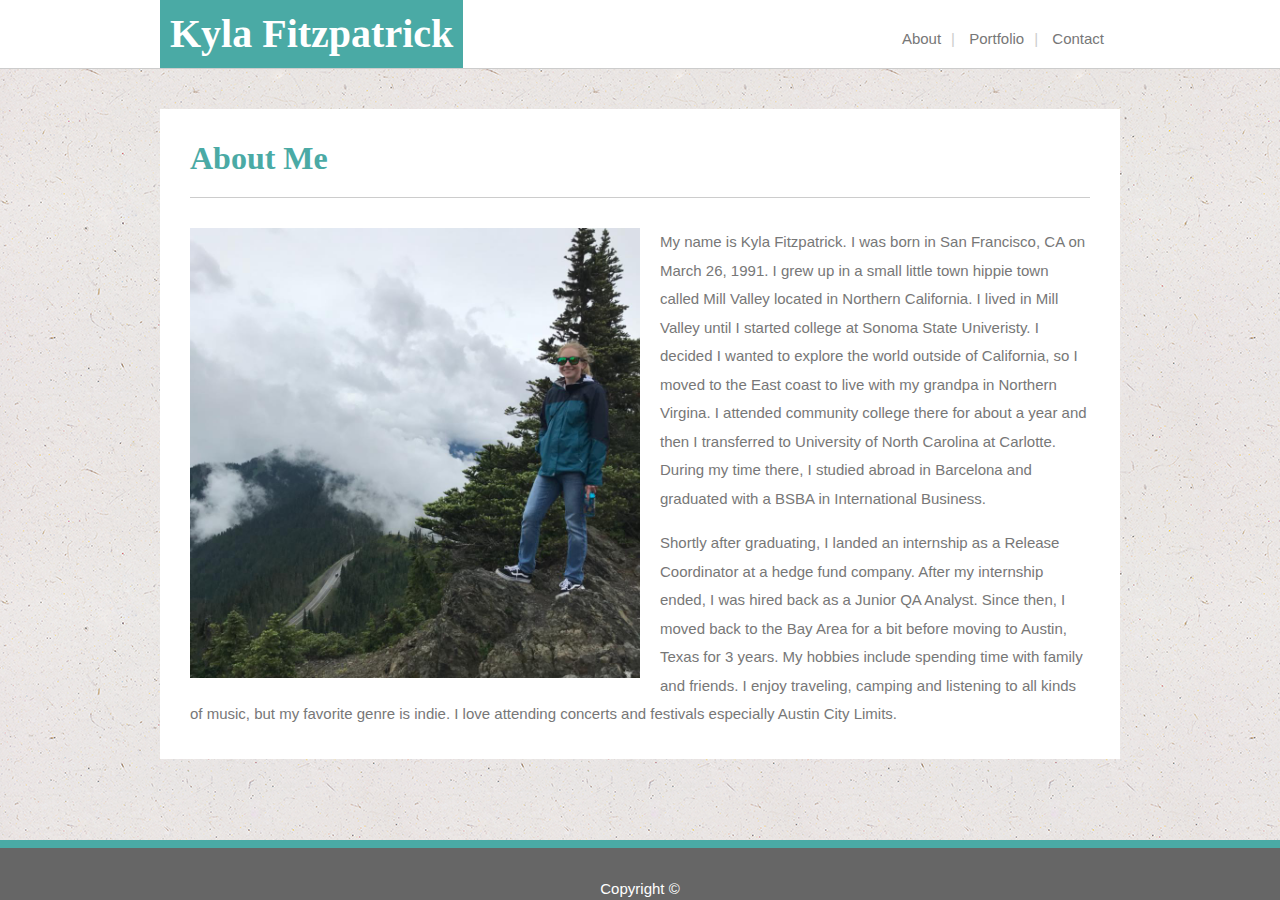
<file: index.html>
<!DOCTYPE html>
<html lang="en-us">

<head>
  <meta charset="UTF-8">
  <meta name="viewport" content="width=device-width, initial-scale=1, shrink-to-fit=no">
  <link rel="stylesheet" type="text/css" href="assets/css/reset.css">
  <link rel="stylesheet" href="https://stackpath.bootstrapcdn.com/bootstrap/4.4.1/css/bootstrap.min.css"
    integrity="sha384-Vkoo8x4CGsO3+Hhxv8T/Q5PaXtkKtu6ug5TOeNV6gBiFeWPGFN9MuhOf23Q9Ifjh" crossorigin="anonymous">
  <link rel="stylesheet" type="text/css" href="assets/css/style.css">
  <title>Kyla's Portfolio</title>
</head>

<body class="small-width">
  <header>
    <div class="container">
      <div id="logo-name" role="navigation">
        <h1>Kyla Fitzpatrick</h1>
      </div>
      <nav class="navbar">
        <ul>
          <li><a href="index.html">About</a></li>
          <li><a href="portfolio.html">Portfolio</a></li>
          <li><a href="contact.html">Contact</a></li>
        </ul>
      </nav>
    </div>
  </header>

  <section id="about-me-section">
    <div class="container">
      <div id="about-me">
        <h2>About Me</h2>
      </div>
      <div id="about-image-info">
        <p><img class="clearfix" src="assets/images/happy me.jpg" alt="Kyla Fitzpatrick" class="responsive">
          My name is Kyla Fitzpatrick. I was born in San Francisco, CA on March 26, 1991.
          I grew up in a small little town hippie town called Mill Valley located in Northern California.
          I lived in Mill Valley until I started college at Sonoma State Univeristy.
          I decided I wanted to explore the world outside of California, so I moved to the East coast to
          live with my grandpa in Northern Virgina. I attended community college there for about a year and then
          I transferred to University of North Carolina at Carlotte. During my time there, I studied
          abroad in Barcelona and graduated with a BSBA in International Business.
        </p>
        <p>Shortly after graduating, I landed an internship as a Release Coordinator at a hedge fund company.
          After my internship ended, I was hired back as a Junior QA Analyst. Since then, I moved back to the
          Bay Area for a bit before moving to Austin, Texas for 3 years. My hobbies include spending time with
          family and friends. I enjoy traveling, camping and listening to all kinds of music, but my favorite
          genre is indie. I love attending concerts and festivals especially Austin City Limits.
        </p>
      </div>
    </div>
  </section>
  <script src="https://code.jquery.com/jquery-3.4.1.slim.min.js"
    integrity="sha384-J6qa4849blE2+poT4WnyKhv5vZF5SrPo0iEjwBvKU7imGFAV0wwj1yYfoRSJoZ+n"
    crossorigin="anonymous"></script>
  <script src="https://cdn.jsdelivr.net/npm/popper.js@1.16.0/dist/umd/popper.min.js"
    integrity="sha384-Q6E9RHvbIyZFJoft+2mJbHaEWldlvI9IOYy5n3zV9zzTtmI3UksdQRVvoxMfooAo"
    crossorigin="anonymous"></script>
  <script src="https://stackpath.bootstrapcdn.com/bootstrap/4.4.1/js/bootstrap.min.js"
    integrity="sha384-wfSDF2E50Y2D1uUdj0O3uMBJnjuUD4Ih7YwaYd1iqfktj0Uod8GCExl3Og8ifwB6"
    crossorigin="anonymous"></script>
  <footer class="footer">
      <span class="footer-text">Copyright &copy;</span>
  </footer>

</body>

<!-- <footer class="footer"> Copyright &copy; </footer> -->

</html>
</file>
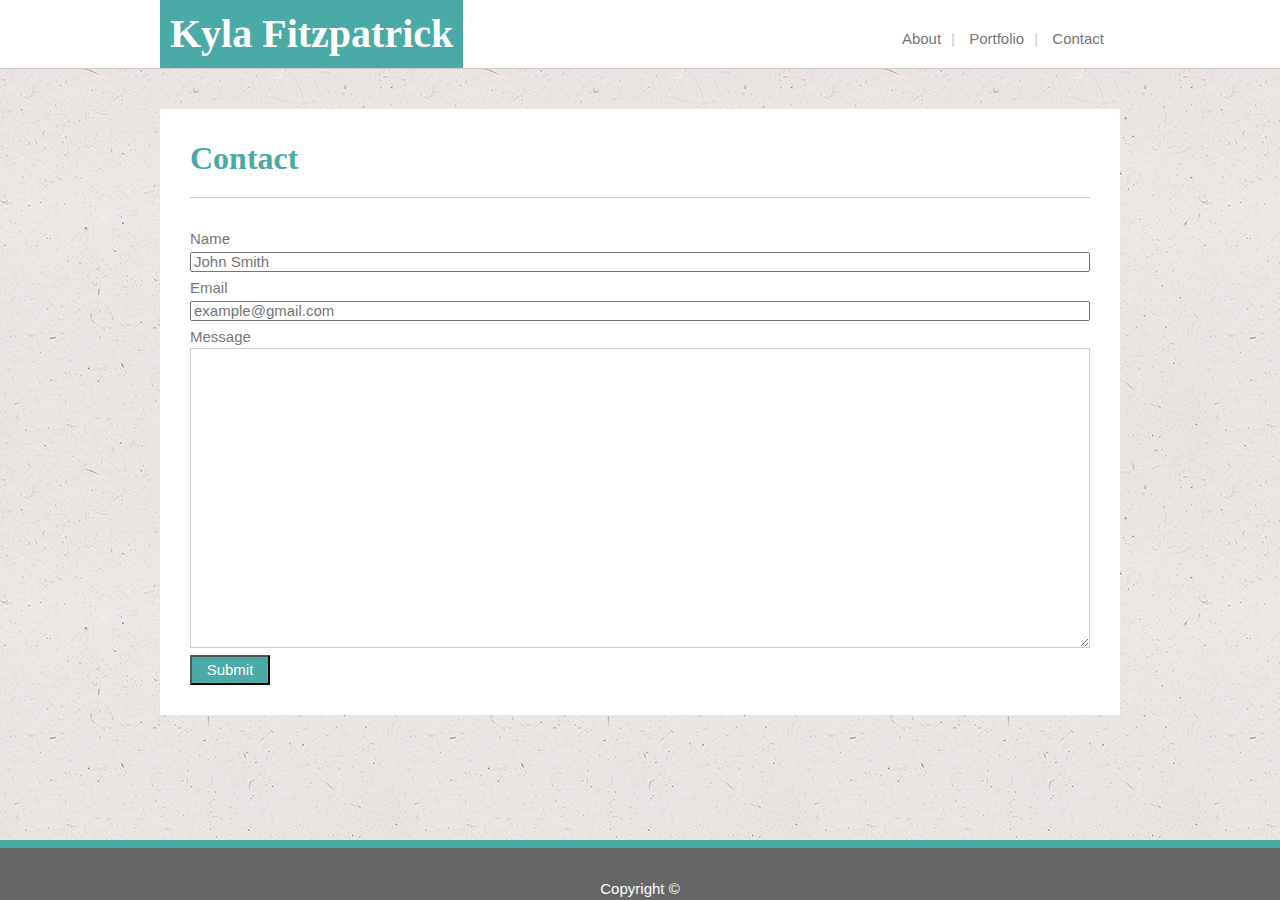
<file: contact.html>
<!DOCTYPE html>
<html lang="en-us">

  <head>
    <meta charset="UTF-8">
    <meta name="viewport" content="width=device-width, initial-scale=1, shrink-to-fit=no">
    <link rel="stylesheet" type="text/css" href="assets/css/reset.css">
    <link rel="stylesheet" href="https://stackpath.bootstrapcdn.com/bootstrap/4.4.1/css/bootstrap.min.css" integrity="sha384-Vkoo8x4CGsO3+Hhxv8T/Q5PaXtkKtu6ug5TOeNV6gBiFeWPGFN9MuhOf23Q9Ifjh" crossorigin="anonymous">
    <link rel="stylesheet" type="text/css" href="assets/css/style.css">
    <title>Kyla's Portfolio</title>
  </head>

<body>
  <header>
    <div class="container">
      <div id="logo-name" role="navigation">
        <h1>Kyla Fitzpatrick</h1>
      </div>
      <nav class="navbar">
        <ul>
          <li><a href="index.html">About</a></li>
          <li><a href="portfolio.html">Portfolio</a></li>
          <li><a href="contact.html">Contact</a></li>
        </ul>
      </nav>
    </div>
  </header>

  <section id="contact-form-section">
    <div class="container">
      <div id="contact">
        <h2>Contact</h2>
      </div>
      <div id="contact-form">
        Name
        <input type="text" name="full-name" placeholder="John Smith">
        <br>
        Email
        <input type="text" name="email" placeholder="example@gmail.com">
        <br>
        Message
        <textarea type="text">
        </textarea>
        <br>
        <button type="submit" class="contact-button">Submit</button>
      </div>
    </div>
  </section>
</body>
<footer class="footer"> Copyright &copy; </footer>

</html>
</file>
<file: assets/css/style.css>
* {
    box-sizing:border-box;
}

html {
    position: relative;
    min-height: 100%;
}

body {
    /* margin:0;  */
    font:15px/1.5 'Arial', 'Helvetica Neue', Helvetica, sans-serif;
    background-color:#ffffff;  
    color:#777777;
    border-color:#dddddd;
    background-image:url("../images/ep_naturalwhite.png");
    background-repeat:repeat;
    margin:auto;
    padding-bottom: 50px;
}
/* Global */
.container{
    margin:auto;
    background-color:#ffffff;
    overflow:auto;
    align-items: center;
    width:960px;
    padding:0;  
}
 ul{
    margin:0;
    padding:0;
} 

/* Header */
header{
    background-color:#ffffff;
    border-color:#cccccc;
    border-bottom: #cccccc 1px solid;
    
}
header a{
    color:#777777;
    text-decoration:none;
}
a:hover{
    color:#4aaaa5;
}
header li{
    display:inline;   
}
header li::after{
    content: "|"; 
    padding: 10px;
    color: #cccccc;
}
header li:last-child::after{
    display:none;
}
header #logo-name h1{ 
    float:left;
    margin:0;
    padding: 10px;
}
header nav{
    float:right;
    margin-top:20px;
}

/* Headings */
h1{
    background-color:#4aaaa5;
    font-family:'Georgia', Times, 'Times New Roman', serif;
    color:#ffffff;
    font-weight: bold;
}
h2{
    color:#4aaaa5;
    border-bottom:#cccccc 1px solid;
    padding-bottom:20px; 
    font-family: 'Georgia', Times, 'Times New Roman', serif;
    font-weight: bold;
}
footer{
    background-color:#666666;
    margin:0;
    border-top:8px solid #4aaaa5;
}

img{
    width:50%;
    height:50%;
    float:left;
    margin-right:20px;
}
.clearfix{
    overflow:auto;
}
.footer {
    position:fixed;
    left: 0;
    bottom: 0;
    width: 100%;
    text-align:center;
    color:#ffffff;
    padding:0px 0px -38px 0px;
    box-sizing:border-box;
    padding-top: 30px;
}





/* index.html */
#about-me-section{
    margin-top:40px;
    margin-bottom:10px;
    background-position: center;
    text-align: left;
    float:center;
    padding-bottom:40px;
}
#about-me{
    margin:30px;
}
#about-image-info{
    margin:30px;
    line-height:1.9;
}
/* contact.html */
#contact-form-section{
    margin-top:40px;
    margin-bottom:10px;
    background-position: center;
    text-align: left;
    float:center;
    padding-bottom: 40px;
}
#contact{
    margin:30px;
}
#contact-form{
    margin:30px;
}
.contact-button{
    display: block;
    width: 80px;
    height: 30px;
    font:'Arial', 'Helvetica Neue', Helvetica, sans-serif;
    color:#ffffff;
    background-color: #4aaaa5;
  }
  .contact-button:hover{
    color:#4aaaa5;
    background-color:#ffffff;
    border-color: #4aaaa5;
  }
input{
    width:100%;
    margin-bottom: 5px;
    height: 20px;
}

textarea{
    width: 100%;
    height: 300px;
    border-color: #cccccc;
}

/* portfolio.html */
#portfolio-section .container {
    overflow: hidden;
} 
#portfolio-section{
    background-position: center;
    text-align: left;
    float:center;
    margin-top: 40px;
    padding-bottom: 40px;
    overflow: hidden;

}
#portfolio{
    margin:30px;
}
#portfolio-image-info{
    margin:30px;

}
.portfolio-image{
    float: left;
    width:40%;
    height:30%; 
    position: relative;
    margin-bottom:50px;
    margin-right:-20px;

} 
.portfolio-image img{
    float:  left;
    width:300px;
    height:200px;
    margin:0px;
}
.portfolio-image .position-text a{
    overflow:hidden;
    text-align:center;
    background-color:#4aaaa5;
    font-family:'Georgia', Times, 'Times New Roman', serif;
    color:#ffffff;
    position:absolute;
    top: 50%;
    left: 50%;
    /* transform: translate(-58%, 30%); */
    transform: translate(-18.65%, 30%);
    width:300px;
    padding:20px 0px 20px 0px;
    font-size: 20px;
    margin:0;
}
/* .portfolio-image .position-text a{
    color: #ffffff;
} */
.portfolio-image .position-text a:hover{
    color:#4aaaa5;
    background-color:#ffffff;
    font-family:'Georgia', Times, 'Times New Roman', serif;
    text-decoration: none;
}
/* .portfolio-image .position-text:hover{
    background-color:#ffffff;
    font-family:'Georgia', Times, 'Times New Roman', serif;
    color:#4aaaa5;
} */
.responsive {
    width: 100%;
    height: auto;
  }
  .row{
      margin-left: 10px;
  }
  /* Global */
@media screen and (max-width:768px) {
    .navbar{
        margin:0;
        width:100%;
        justify-content: center;
    }
    h1{
        text-align:center;
        margin:0;
        padding:0;
        float:left;
        width:100%;
    }
    header #logo-name h1{ 
        margin:0 auto;
        padding-right: 0;
    }
    .container{
        justify-content: center;
        padding:0px;
    }
}
/* Global */
@media screen and (max-width:640px) {
    header .container{
        overflow:hidden;
        width:100%;
    }
    .navbar{
        margin:0;
        width:0 auto;
        justify-content: center;
    }
    h1{
        text-align:center;
        margin:0;
        padding:0;
        float:left;
        width:0 auto;
    }
    header #logo-name h1{ 
        margin:0 auto;
        padding-right: 0;
    }
    .container{
        justify-content: center;
        padding:0px;
        width:0 auto;
    }
}
/* index.html */
@media screen and (max-width:640px) {
   #about-me-section .container{
        margin-top:30px;
        margin-bottom: 60px;
        overflow:hidden;
        width:100%;
   }
    img{
        width:100%;
        height:100%;
        float:left;
        margin-right:20px;
        margin-bottom: 20px;
    }
} 
/* portfolio.html */
@media screen and (max-width:640px) {
    #portfolio-section .container{
        margin-top:30px;
        margin-bottom: 60px;
        overflow:hidden;
        width:100%;
        
    }
    #portfolio-image-info{
        margin-left:45px;
    } 
    .portfolio-image img{
        width:400px;
        height:300px;
        margin:0;
    }
    .position-text{
        transform: translate(-19.1%, 30%);
        width:100%;
        width:400px;
        font-size: 30px;
        margin: 0;
    }
    .row{
        margin-left: 0; 
    }  
}
/* contact.html*/
@media screen and (max-width:640px) {
    #contact-form-section .container{
        margin-bottom: 70px;
        margin-top: 38px;
        overflow:hidden;
        width:100%;
    }
    /* Global
@media screen and (max-width:500px) {
    header .container{
        overflow:hidden;
        width:100%;
    }
    header .navbar li{
        font-size: 12px;
    }
    .navbar{
        margin:0;
        width:0 auto;
        justify-content: center;
        
    }
    h1{
        text-align:center;
        margin:0;
        padding:0;
        float:left;
        width:0 auto;
        font-size: 20px;;
    }
    h2{
        font-size: 20px;
    }
    header #logo-name h1{ 
        margin:0 auto;
        padding-right: 0;
    }
    .container{
        justify-content: center;
        padding:0px;
        width:0 auto;
    }
}
/* portfolio */
/* @media screen and (max-width:500px) {
    #portfolio-section .container{
        margin-top:0;
        margin-bottom: 60px;
        overflow:hidden;
        width:100%;
        
    }
    #portfolio-image-info{
        margin-left:30px;
        margin-top:0;
    } 
    .portfolio-image img{
        width:250px;
        height:150px;
        margin:0;
    }
    .portfolio-image .position-text{
        transform: translate(-18.4%, 50%);
        width:100%;
        width:250px;
        font-size: 15px;
        padding: 10px;
    }
}

/* footer */
@media screen and (max-width:500px) {
    footer{
        font-size:12px;
        margin-top: 0;

    }
     */
} */
</file>
